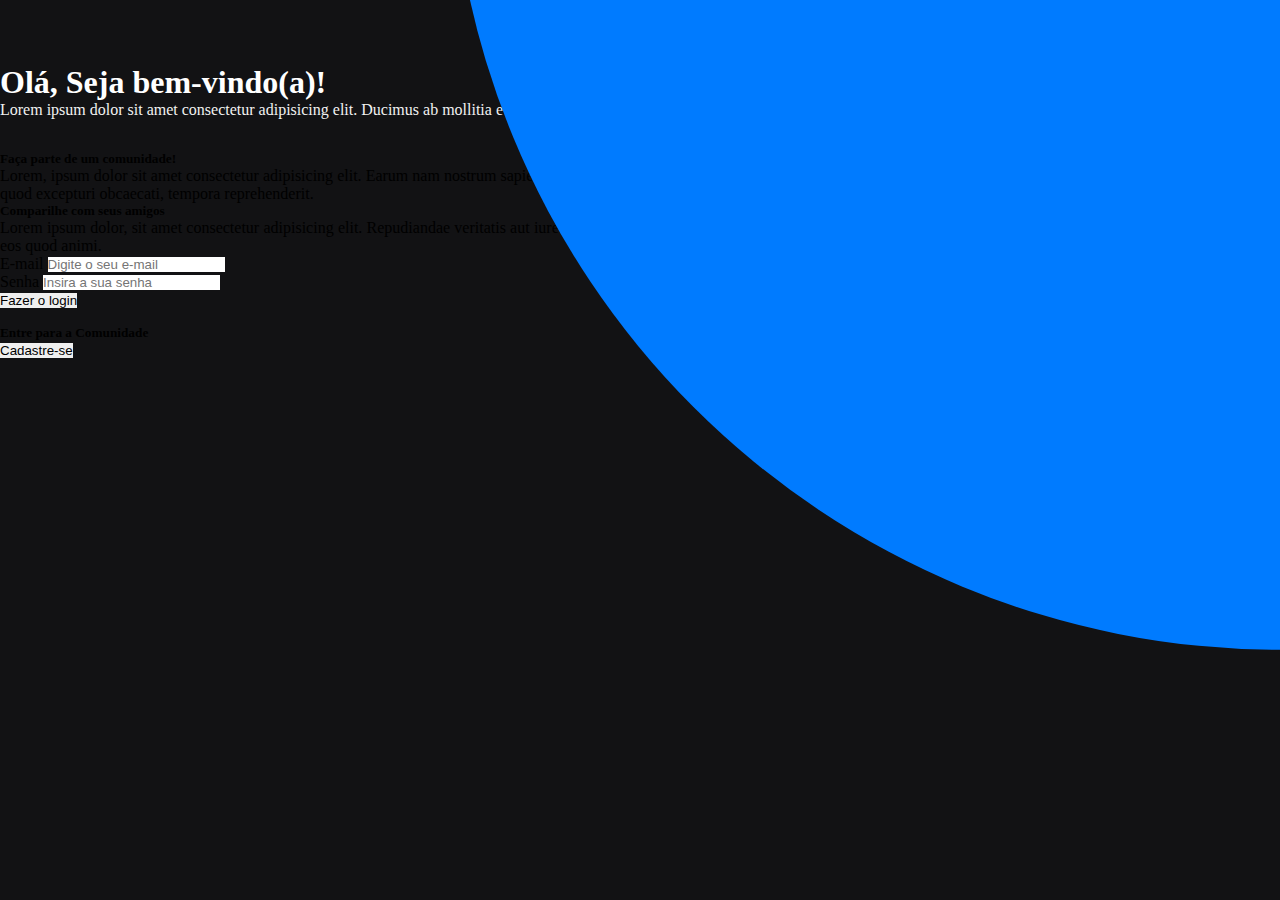
<file: index.html>
<!DOCTYPE html>
<html lang="pt-br">
<head>
    <meta charset="UTF-8">
    <meta http-equiv="X-UA-Compatible" content="IE=edge">
    <meta name="viewport" content="width=device-width, initial-scale=1.0">
    <meta name="author" content="Rodrigo Schleu">
    <title>Atividade 4</title>
    <link rel="stylesheet" href="https://stackpath.bootstrapcdn.com/bootstrap/4.1.3/css/bootstrap.min.css" integrity="sha384-MCw98/SFnGE8fJT3GXwEOngsV7Zt27NXFoaoApmYm81iuXoPkFOJwJ8ERdknLPMO" crossorigin="anonymous">
    <script src="https://code.jquery.com/jquery-3.3.1.slim.min.js" integrity="sha384-q8i/X+965DzO0rT7abK41JStQIAqVgRVzpbzo5smXKp4YfRvH+8abtTE1Pi6jizo" crossorigin="anonymous"></script>
    <script src="https://cdnjs.cloudflare.com/ajax/libs/popper.js/1.14.3/umd/popper.min.js" integrity="sha384-ZMP7rVo3mIykV+2+9J3UJ46jBk0WLaUAdn689aCwoqbBJiSnjAK/l8WvCWPIPm49" crossorigin="anonymous"></script>
    <script src="https://stackpath.bootstrapcdn.com/bootstrap/4.1.3/js/bootstrap.min.js" integrity="sha384-ChfqqxuZUCnJSK3+MXmPNIyE6ZbWh2IMqE241rYiqJxyMiZ6OW/JmZQ5stwEULTy" crossorigin="anonymous"></script>
    <link rel="stylesheet" href="/assets/css/style.css">
</head>
<body>
    <div class="circle"></div>
    <div class="container-fluid" style="width: 90%;margin-top: 4em;">
        <div class="row" style="justify-content: space-around;">
            <div class="col-8">
                <h1 class="display-4" style="color: white; font-weight: 600;">Olá, Seja bem-vindo(a)!</h1>
                <p class="lead" style="color: #f1f1f1;font-weight: 500;">Lorem ipsum dolor sit amet consectetur adipisicing elit. Ducimus ab mollitia eveniet ad quis recusandae assumenda natus reiciendis amet saepe totam facilis explicabo velit.</p>
                <div class="row" style="margin-top: 2em;">
                    <div class="col-sm-6">
                      <div class="card">
                        <div class="card-body">
                          <h5 class="card-title">Faça parte de um comunidade!</h5>
                          <p class="card-text">Lorem, ipsum dolor sit amet consectetur adipisicing elit. Earum nam nostrum sapiente sint quia dolores labore neque perferendis ab expedita quis rerum optio laboriosam doloribus quod excepturi obcaecati, tempora reprehenderit.</p>
                        </div>
                      </div>
                    </div>
                    <div class="col-sm-6">
                      <div class="card">
                        <div class="card-body">
                          <h5 class="card-title">Comparilhe com seus amigos</h5>
                          <p class="card-text">Lorem ipsum dolor, sit amet consectetur adipisicing elit. Repudiandae veritatis aut iure impedit dolorum consequuntur, excepturi, suscipit atque vitae asperiores maiores, commodi eos quod animi. </p>
                        </div>
                      </div>
                    </div>
                  </div>
            </div>
            <div class="col-4">
                <div class="card">
                    <div class="card-body">
                        <div class="form-group">
                            <label for="exampleInputEmail1">E-mail</label>
                            <input type="email" class="form-control" id="exampleInputEmail1" aria-describedby="emailHelp" placeholder="Digite o seu e-mail">
                          </div>
                          <div class="form-group">
                            <label for="exampleInputPassword1">Senha</label>
                            <input type="password" class="form-control" id="exampleInputPassword1" placeholder="Insira a sua senha">
                          </div>
                          <button type="submit" class="btn btn-primary btn-block" data-toggle="popover" title="Login indisponível" data-content="Calma! Ainda estamos construindo esse site, tenha paciência...">Fazer o login</button>
                        </form>
                    </div>
                </div>
                <div class="card" style="margin-top: 1em;">
                    <div class="card-body">
                      <h5 class="card-title">Entre para a Comunidade</h5>
                      <a href="/pages/cadastro.html"><button type="submit" class="btn btn-primary btn-lg btn-block">Cadastre-se</button></a>
                    </div>
                  </div>
            </div>
        </div>
    </div>
    <script src="/assets/js/script.js"></script>
</body>
</html>
</file>
<file: assets/css/style.css>
@charset "UTF-8";

/* Variáveis */
:root {
    --background: #121214;
    --color-text: #FFFFFF;
}
/*Reset*/

* {
    padding: 0;
    margin: 0;
    user-select: none;
}
*, ::before, ::after {
    box-sizing: border-box;
}
ul, ol {
    list-style: none;
    margin: 0;
    padding: 0;
}
a {
    text-decoration: none;
}
img {
    max-width: 100%;
    height: auto;
    display: block;
}
a, p, h1, h2, h3, h4, h5, h6 {
    margin: 0;
}
button, input {
    border: 0;
}
body {
    background-color: var(--background);
    text-align: justify;
}

/* Definindo o estilo */

.circle {
    position: absolute;
    top: 0;
    left: 0;
    width: 100%;
    height: 100%;
    background-color: #007bff;
    clip-path: circle(75% at right -20%);
}
</file>
